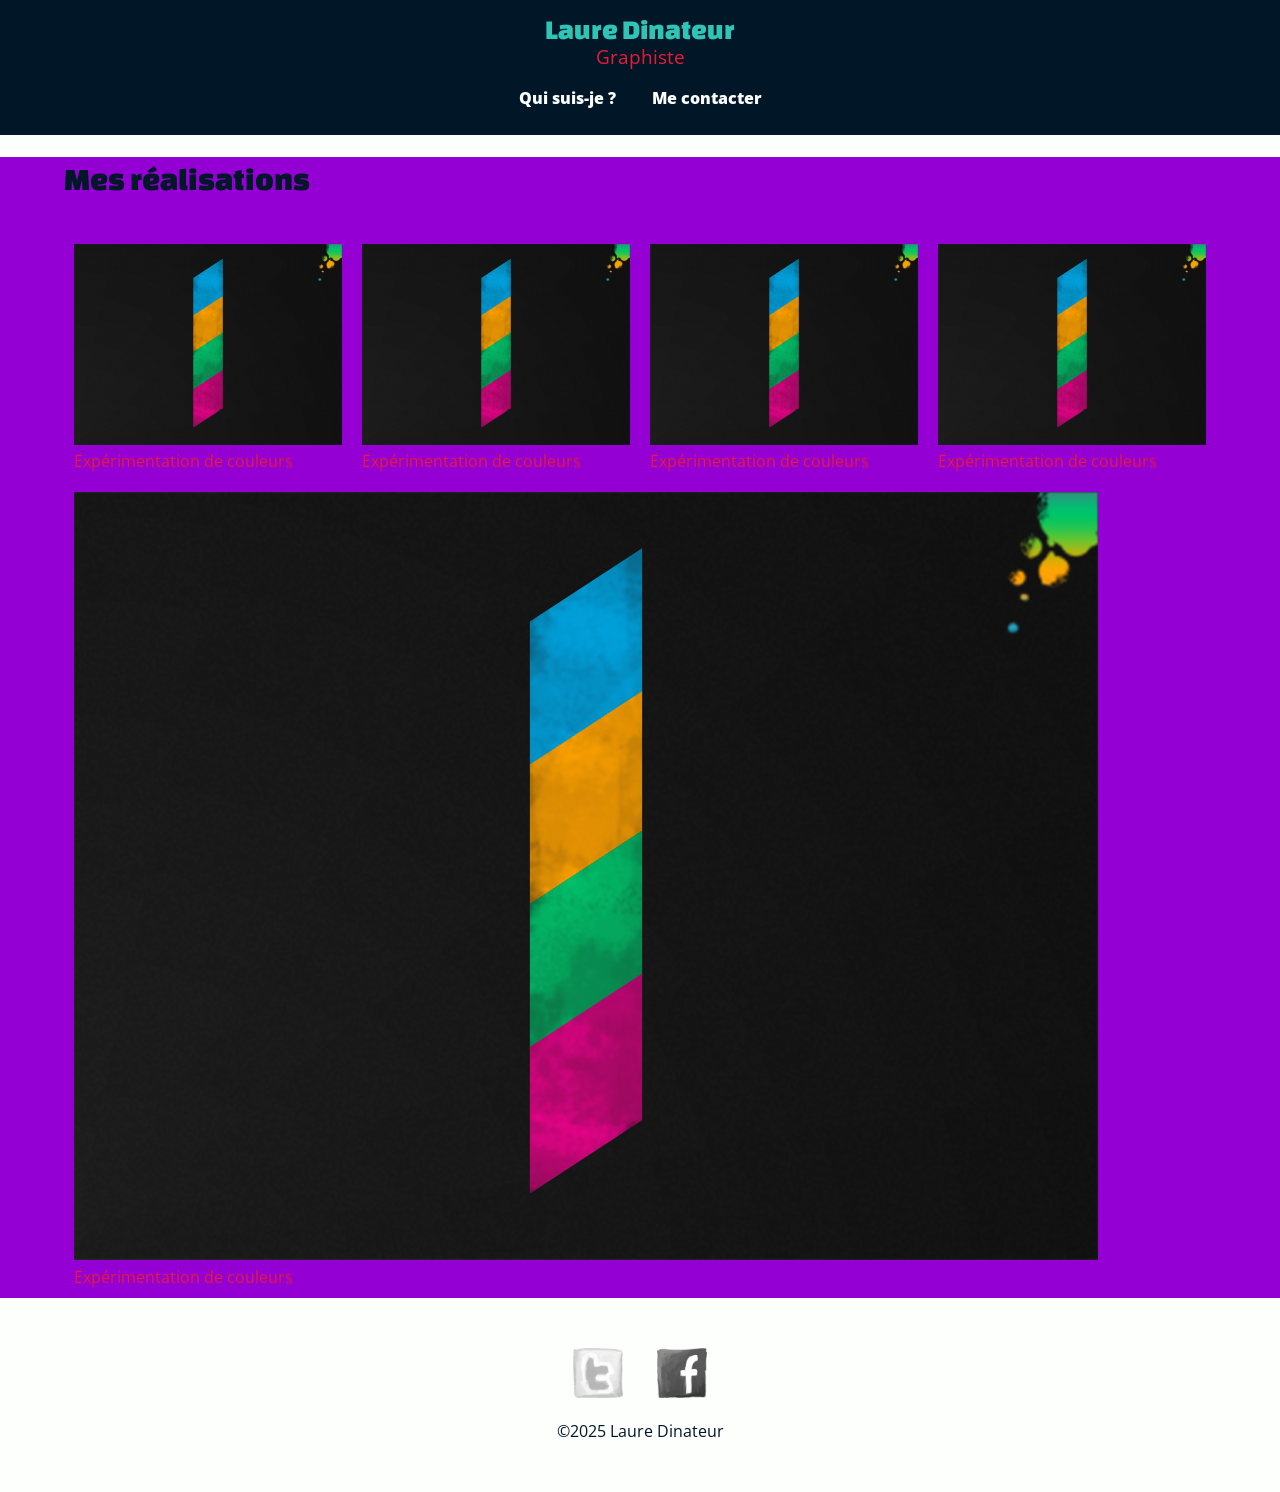
<file: index.html>
<!DOCTYPE html>
<html lang="fr">
<head>
    <!-- Encodage des caractères de la page -->
    <meta charset="utf-8">
    <!-- Ajuste la taille de la page aux différents appareils : pc, mobiles, tablettes -->
    <meta name="viewport"
          content="width=device-width, initial-scale=1, shrink-to-fit=no">
    <!-- Titre de la page. Visible dans l'onglet du navigateur -->
    <title>Laure Dinateur - Graphiste</title>
    <!-- Auteur -->
    <meta name="author" content="Laure Dinateur">
    <!-- Icône de base du site : FAVICON -->
    <link rel="icon" type="image/x-icon" href="favicon.ico">
    <!-- CSS -->
    <link rel="stylesheet" href="css/main.css">
</head>
<body class="page-index">
<header>
    <a href="index.html" class="logo">
        <div class="nom">Laure Dinateur</div>
        <div class="metier">Graphiste</div>
    </a>
    <nav>
        <!-- ul>li*3>a -->
        <ul>
            <li class="accueil actif"><a href="index.html">Accueil</a></li>
            <li><a href="informations.html">Qui suis-je ?</a></li>
            <li><a href="contact.html">Me contacter</a></li>
        </ul>
    </nav>
</header>
<main>
    <h1>Mes réalisations</h1>
    <!-- ul>li>a>figure>img+figcaption -->
    <ul class="realisations">
        <li>
            <a href="img/numbers-01.jpg">
                <figure>
                    <img src="img/numbers-01.jpg" alt="Tableau le chiffre 1">
                    <figcaption>Expérimentation de couleurs</figcaption>
                </figure>
            </a>
        </li>
        <li>
            <a href="img/numbers-01.jpg">
                <figure>
                    <img src="img/numbers-01.jpg" alt="Tableau le chiffre 1">
                    <figcaption>Expérimentation de couleurs</figcaption>
                </figure>
            </a>
        </li>
        <li>
            <a href="img/numbers-01.jpg">
                <figure>
                    <img src="img/numbers-01.jpg" alt="Tableau le chiffre 1">
                    <figcaption>Expérimentation de couleurs</figcaption>
                </figure>
            </a>
        </li>
        <li>
            <a href="img/numbers-01.jpg">
                <figure>
                    <img src="img/numbers-01.jpg" alt="Tableau le chiffre 1">
                    <figcaption>Expérimentation de couleurs</figcaption>
                </figure>
            </a>
        </li>
        <li>
            <a href="img/numbers-01.jpg">
                <figure>
                    <img src="img/numbers-01.jpg" alt="Tableau le chiffre 1">
                    <figcaption>Expérimentation de couleurs</figcaption>
                </figure>
            </a>
        </li>
    </ul>

</main>
<footer>
    <nav>
        <ul>
            <li>
                <a href="https://twitter.com/lauredi" target="_blank">
                    <img src="img/twitter-draw.png" alt="Ouvrir mon Twitter">
                </a>
            </li>
            <li>
                <a href="https://www.facebook.com/laure.dinateur" target="_blank">
                    <img src="img/facebook-draw.png" alt="Ouvrir mon Facebook">
                </a>
            </li>
        </ul>
    </nav>
    <div>&copy;2025 Laure Dinateur</div>
</footer>
</body>
</html>
</file>
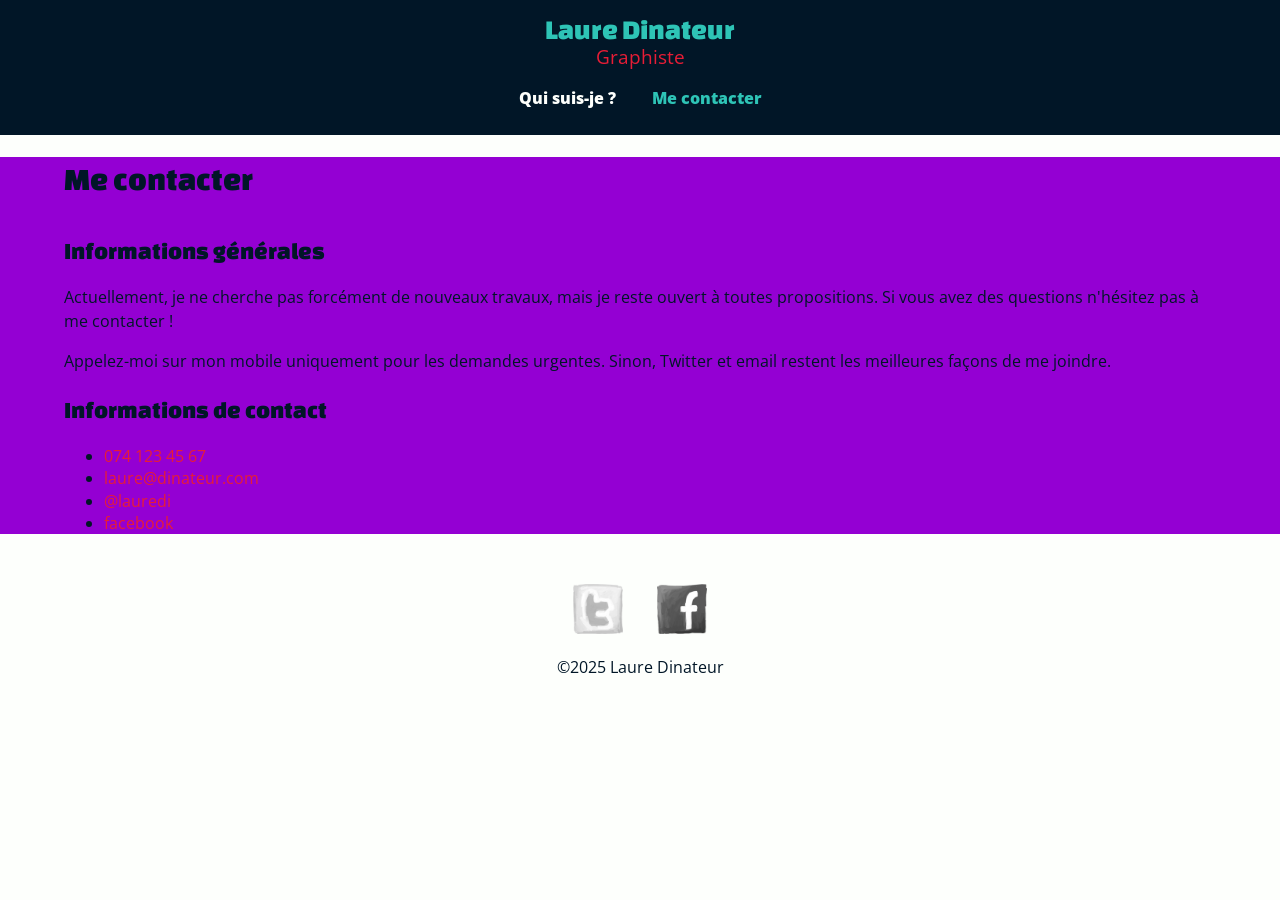
<file: contact.html>
<!DOCTYPE html>
<html lang="fr">
<head>
    <!-- Encodage des caractères de la page -->
    <meta charset="utf-8">
    <!-- Ajuste la taille de la page aux différents appareils : pc, mobiles, tablettes -->
    <meta name="viewport"
          content="width=device-width, initial-scale=1, shrink-to-fit=no">
    <!-- Titre de la page. Visible dans l'onglet du navigateur -->
    <title>Me contacter | Laure Dinateur - Graphiste</title>
    <!-- Auteur -->
    <meta name="author" content="Laure Dinateur">
    <!-- Icône de base du site : FAVICON -->
    <link rel="icon" type="image/x-icon" href="favicon.ico">
    <!-- CSS -->
    <link rel="stylesheet" href="css/main.css">

</head>
<body class="page-contact">
<header>
    <a href="index.html" class="logo">
        <div class="nom">Laure Dinateur</div>
        <div class="metier">Graphiste</div>
    </a>
    <nav>
        <!-- ul>li*3>a -->
        <ul>
            <li class="accueil"><a href="index.html">Accueil</a></li>
            <li><a href="informations.html">Qui suis-je ?</a></li>
            <li><a class="actif" href="contact.html">Me contacter</a></li>
        </ul>
    </nav>
</header>
<main>
    <h1>Me contacter</h1>

    <h2>Informations générales</h2>

    <p>Actuellement, je ne cherche pas forcément de nouveaux travaux, mais je
        reste ouvert à toutes propositions. Si vous avez des questions n'hésitez
        pas à me contacter !</p>

    <p>Appelez-moi sur mon mobile uniquement pour les demandes urgentes. Sinon,
        Twitter et email restent les meilleures façons de me joindre.</p>

    <h2>Informations de contact</h2>

    <ul>
        <li><a href="tel:0041 74 123 45 67">074 123 45 67</a></li>
        <li><a href="mailto:laure@dinateur.com">laure@dinateur.com</a></li>
        <li><a href="https://twitter.com/lauredi">@lauredi</a></li>
        <li><a href="https://www.facebook.com/laure.dinateur">facebook</a></li>
    </ul>
</main>
<footer>
    <nav>
        <ul>
            <li>
                <a href="https://twitter.com/lauredi" target="_blank">
                    <img src="img/twitter-draw.png" alt="Ouvrir mon Twitter">
                </a>
            </li>
            <li>
                <a href="https://www.facebook.com/laure.dinateur" target="_blank">
                    <img src="img/facebook-draw.png" alt="Ouvrir mon Facebook">
                </a>
            </li>
        </ul>
    </nav>
    <div>&copy;2025 Laure Dinateur</div>
</footer>
</body>
</html>
</file>
<file: css/main.css>
/* changa-one-regular - latin */
@font-face {
    font-display: swap; /* Check https://developer.mozilla.org/en-US/docs/Web/CSS/@font-face/font-display for other options. */
    font-family: 'Changa One';
    font-style: normal;
    font-weight: 400;
    src: url('../fonts/changa-one-v20-latin-regular.woff2') format('woff2'); /* Chrome 36+, Opera 23+, Firefox 39+, Safari 12+, iOS 10+ */
}
/* open-sans-regular - latin */
@font-face {
    font-display: swap; /* Check https://developer.mozilla.org/en-US/docs/Web/CSS/@font-face/font-display for other options. */
    font-family: 'Open Sans';
    font-style: normal;
    font-weight: 400;
    src: url('../fonts/open-sans-v40-latin-regular.woff2') format('woff2'); /* Chrome 36+, Opera 23+, Firefox 39+, Safari 12+, iOS 10+ */
}

/* open-sans-italic - latin */
@font-face {
    font-display: swap; /* Check https://developer.mozilla.org/en-US/docs/Web/CSS/@font-face/font-display for other options. */
    font-family: 'Open Sans';
    font-style: italic;
    font-weight: 400;
    src: url('../fonts/open-sans-v40-latin-italic.woff2') format('woff2'); /* Chrome 36+, Opera 23+, Firefox 39+, Safari 12+, iOS 10+ */
}

/* open-sans-800 - latin */
@font-face {
    font-display: swap; /* Check https://developer.mozilla.org/en-US/docs/Web/CSS/@font-face/font-display for other options. */
    font-family: 'Open Sans';
    font-style: normal;
    font-weight: 800;
    src: url('../fonts/open-sans-v40-latin-800.woff2') format('woff2'); /* Chrome 36+, Opera 23+, Firefox 39+, Safari 12+, iOS 10+ */
}

* {
    box-sizing: border-box;
}

body {
    background-color: #fdfffc;
    color: #011627;
    font-size: 100%;
    line-height: 1.4;
    font-family: "Open Sans", sans-serif;
    font-weight: 400;
    margin: 0;
}

img {
    max-width: 100%;
    height: auto;
}

h1,
h2,
h3,
.nom {
    font-family: "Changa One", cursive;
    font-weight: 400;
}

h1 {
    font-size: 2rem;
    margin-bottom: 1em;
}

h2 {
    font-size: 1.5rem;
    margin-bottom: .75em;
}

p {
    line-height: 1.5;
}

a {
    color: #e71d36 ;
    text-decoration: none;
}

/* Entête du site et menu */
header {
    background-color: #011627;
    padding: 10px;
}

header .logo {
    text-align: center;
}

header .logo .nom {
    color: #2EC4B6;
    font-size: 1.75rem;
}

header .logo .metier {
    font-size: 1.2rem;
    margin-top: -5px;
}

header nav {
    text-align: center;
}

header nav ul {
    list-style-type: none; /* Supprime les puces */
    padding: 0; /* Supprimer la marge intérieure de gauche */
}

header nav li {
    display: inline-block;
    margin: 0 1em;
}

header nav ul li.accueil {
    display: none;
}

header nav a {
    color: #fdfffc;
    font-weight: 800;
}

header nav a:hover,
header nav a.actif {
    color: #2EC4B6;
}

/* Contenu principal */
main {
    padding: 0 5%;
}

/* Pied de page */
footer {
    text-align: center;
    margin: 50px 0;
}

footer nav ul {
    list-style-type: none;
    padding: 0;
}

footer nav li {
    display: inline-block;
    margin: 0 15px;
}

footer nav img {
    max-height: 50px;
    filter: grayscale(100%);
    transition: all 1s;
    animation: battements 1s infinite;
}

footer nav img:hover {
    filter: grayscale(0);
}

@keyframes battements {
    0% {
        transform: scale(1);
    }
    50% {
        transform: scale(1.1) rotate(-20deg);
    }
    100% {
        transform: scale(1);
    }
}

/* Page index */

/* Container Flexbox */
.page-index .realisations {
    display: flex;
    flex-wrap: wrap;
    justify-content: center;
    list-style-type: none;
    margin: 0;
    padding: 0;
}
/* Elements Flexbox */
.page-index .realisations li {
    flex-basis: 50%; /* Taille de base */
    flex-grow: 2; /* Taille max en nombre d'éléments */
    padding: 10px; /* Marge, espace entre les éléments */
}

/* Suppression des marges par défaut des figures */
.page-index .realisations figure {
    margin: 0;
}

/**********************************************
  MEDIA QUERIES
***********************************************/

/* Pour les écrand de >= 480px */
@media screen and (min-width: 480px) {
    /* Elements Flexbox */
    .page-index .realisations li {
        flex-basis: calc(100% / 3); /* Taille de base */
    }
}

/* Pour les écrand de >= 660px */
@media screen and (min-width: 660px) {
    /* Elements Flexbox */
    .page-index .realisations li {
        flex-basis: calc(100% / 4); /* Taille de base */
    }
}


/* Pour les écrand de >= 980px */
@media screen and (min-width: 980px) {
    main {
        background-color: darkviolet;
    }
}

@media print {
    header,
    footer {
        display: none;
    }
}
</file>
